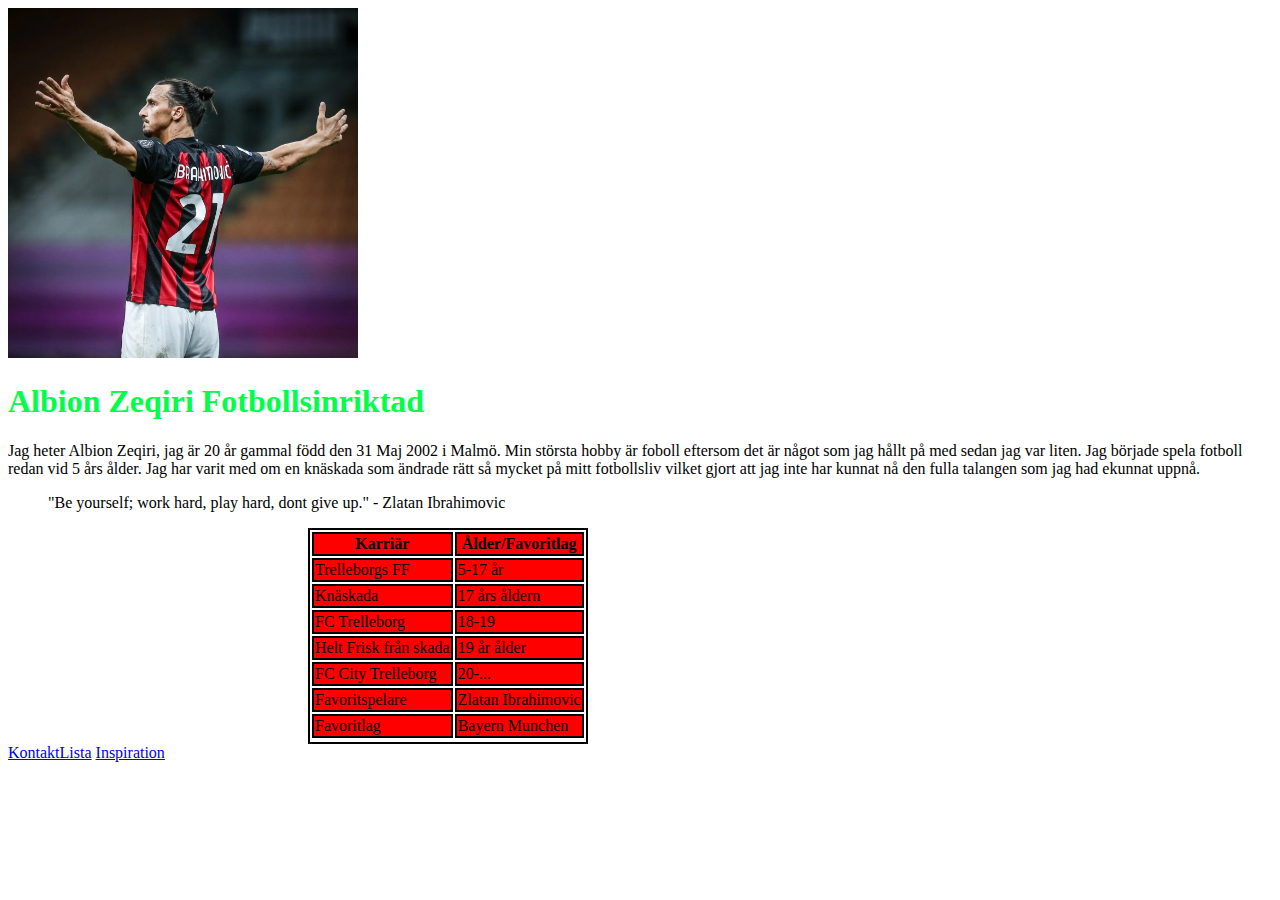
<file: Recept1/index.html>
<!DOCTYPE html>
<html lang="en">
<head>
    <meta charset="UTF-8">
    <meta http-equiv="X-UA-Compatible" content="IE=edge">
    <meta name="viewport" content="width=7, initial-scale=1.0">
    <title>Mig själv Albion Zeqiri</title>
    <link rel="stylesheet" href="index.css">
</head>


<body>
    <img src="image/Zlatan.webp" alt="">
    <h1>Albion Zeqiri Fotbollsinriktad</h1>
    <p>Jag heter Albion Zeqiri, jag är 20 år gammal född den 31 Maj 2002 i Malmö. Min största hobby är foboll eftersom det är något som jag hållt på med sedan jag var liten. Jag började spela fotboll redan vid 5 års ålder. Jag har varit med om en knäskada som ändrade rätt så mycket på mitt fotbollsliv vilket gjort att jag inte har kunnat nå den fulla talangen som jag had ekunnat uppnå.

    

    <taBle>
        <tr>
            <th>Karriär</th>
            <th>Ålder/Favoritlag</th>
        </tr>


        <tr>
            <td>Trelleborgs FF</td>
            <td>5-17 år</td>
        </tr>
        <tr>
            <td>Knäskada</td>
            <td>17 års åldern</td>
        </tr>
        <tr>
            <td>FC Trelleborg</td>
            <td>18-19</td>
        </tr>
        <tr>
            <td>Helt Frisk från skada</td>
            <td>19 år ålder</td>
        </tr>
        <tr>
            <td>FC City Trelleborg</td>
            <td>20-...</td>
        </tr>
        <tr>
            <td>Favoritspelare</td>
            <td>Zlatan Ibrahimovic</td>
            <tr>
               <td>Favoritlag</td> 
               <td>Bayern Munchen</td>
               <tr>


               </tr>
        </tr>
        <blockquote>"Be yourself; work hard, play hard, dont give up." - Zlatan Ibrahimovic</blockquote>
    </taBle>


    <a href="file:///C:/Users/Albion%20Zeqiri/OneDrive/Skrivbord/Ny%20mapp/home.html#">KontaktLista</a>
    <a href="file:///C:/Users/Albion%20Zeqiri/OneDrive/Skrivbord/uppgift%203/home.html">Inspiration</a>
    





</body>
</html>
</head> 
<body>
    
</body>
</html>
</file>
<file: Recept1/index.css>
h1{
    color: rgb(0, 255, 72);
}
img{
    width: 350px;
}
table{
    border: solid 2px rgb(0, 0, 0);
    background-color: ;
    margin-left: 300px;
}
th{
    border: solid 2px black;
    background-color: rgb(255, 0, 0);
}
td{
    border: solid 2px black;
    background-color: rgb(255, 0, 0);
}
</file>
